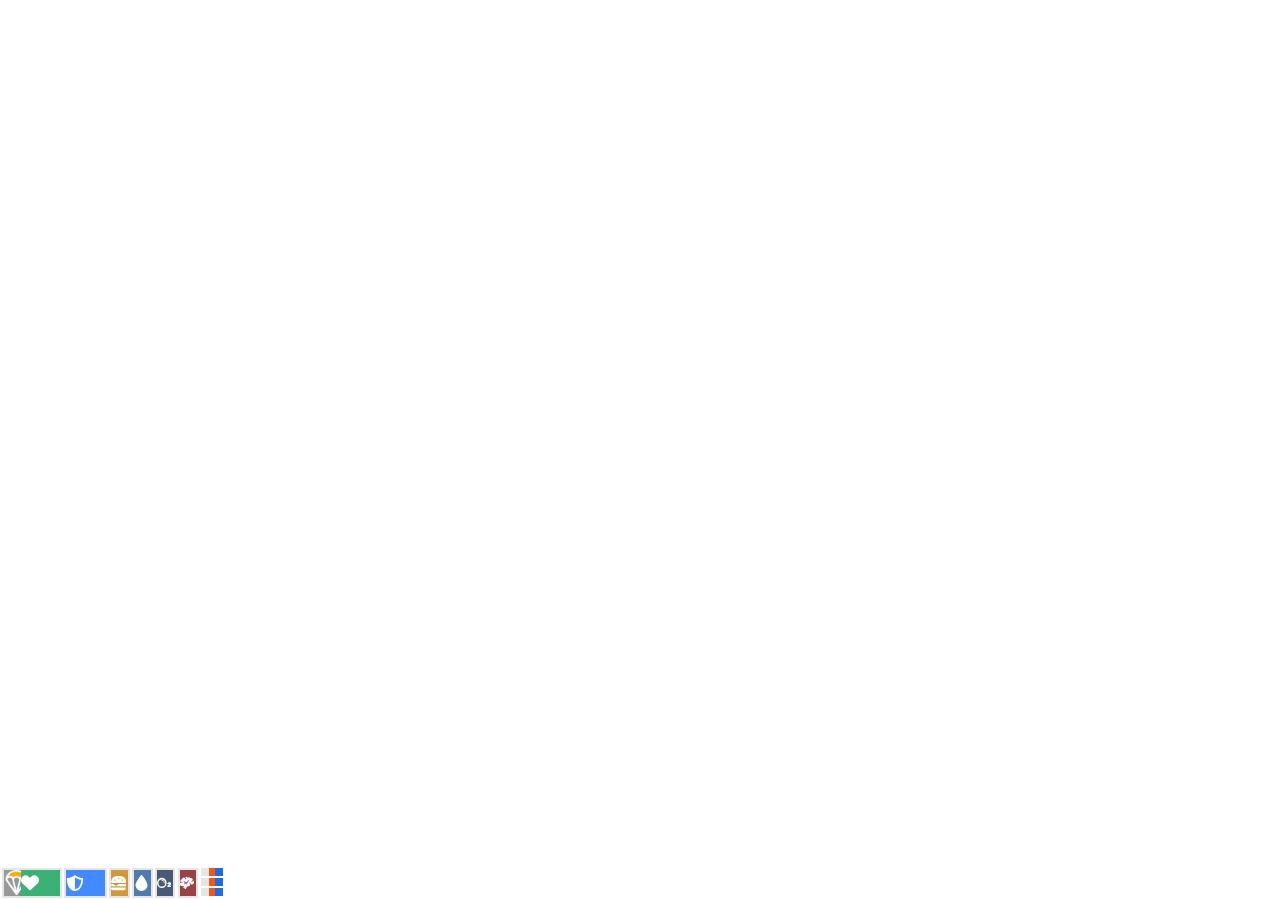
<file: carandplayerhud/html - Kopya/index.html>
<html>

<head>
    <script src="nui://game/ui/jquery.js" type="text/javascript"></script>
    <link href="styles.css" rel="stylesheet" type="text/css" />
</head>

<body>

    <div id="statusHud">
        <div id="varSetHealth" class="bar">
            <img class="barIcon" src="img/heart.svg"></img>
            <div class="progressBar"></div>
        </div>
        <div id="varSetArmor" class="bar">
            <img class="barIcon" src="img/shield.svg"></img>
            <div class="progressBar"></div>
        </div>
        <div id="varSetHunger" class="bar">
            <img class="barIcon" src="img/burger.svg"></img>
            <div class="progressBar"></div>
        </div>
        <div id="varSetThirst" class="bar">
            <img class="barIcon" src="img/water.svg"></img>
            <div class="progressBar"></div>
        </div>
        <div id="varSetOxy" class="bar">
            <img class="barIcon" src="img/oxygen.svg"></img>
            <div class="progressBar"></div>
        </div>
        <div id="varSetStress" class="bar">
            <img class="barIcon" src="img/stress.svg"></img>
            <div class="progressBar"></div>
        </div>
        <div id="varSetVoice" class="voice">
            <div class="voice3"></div>
            <div class="voice2"></div>
            <div class="voice1"></div>
        </div>
        <div id="varDev" class="dev">
            <div class="dev1"></div>
            <div class="dev1"></div>
            <div class="dev1"></div>
        </div>

        <div id="varDevDebug" class="devDebug">
            <div class="dev2"></div>
            <div class="dev2"></div>
            <div class="dev2"></div>
        </div>
    </div>
    
    <div id="parachute" class="bar">
        <img src="img/parachute.png" width="25px" height="25px"/>
    </div>
</body>

<script src="script.js" type="text/javascript"></script>
</html>
</file>
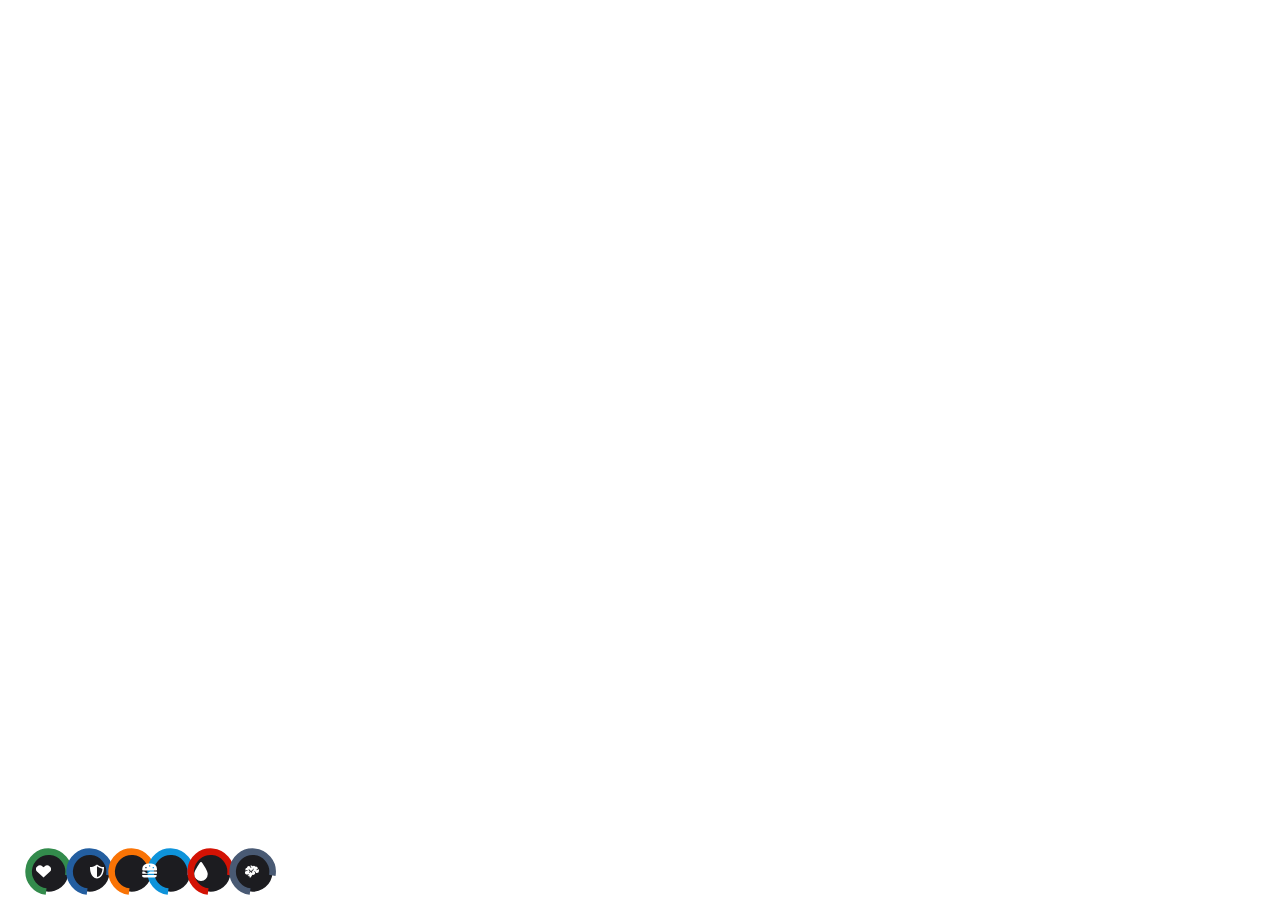
<file: carandplayerhud/html/index.html>
<html>

<head>
    <script src="nui://game/ui/jquery.js" type="text/javascript"></script>
    <link href="styles.css" rel="stylesheet" type="text/css"/>
</head>

<body>

    <div id="statusHud">
        <div class="barHealth">
            <svg width="53" height="53">
                <circle class="progress progress-health" stroke="#338b4c" stroke-width="6.6" style="stroke-opacity: 1;" fill="#1c1c20" r="20" cx="25" cy="25" stroke-dasharray="80 30" stroke-dashoffset="0"/>
            </svg>
            <img class="barIconHealth" src="img/heart.svg"></img>
        </div>
        <div class="bar">
            <svg width="53" height="53" style="position: relative; left:22px;">
                <circle class="progress progress-armor" stroke="#235ea0" stroke-width="6.6" style="stroke-opacity: 1;" fill="#1c1c20" r="20" cx="25" cy="25" stroke-dasharray="80 30" stroke-dashoffset="0"/>
            </svg>
            <img class="barIconArmor" src="img/shield.svg"></img>
        </div>
        <div class="bar">
            <svg width="53" height="53" style="position: relative; left:45px;">
                <circle class="progress progress-burger" stroke="#f97305" stroke-width="6.6" style="stroke-opacity: 1;" fill="#1c1c20" r="20" cx="25" cy="25" stroke-dasharray="80 30" stroke-dashoffset="0"/>
            </svg>
            <img class="barIconYemek" src="img/burger.svg"></img>
        </div>
        <div class="bar">
            <svg width="53" height="53" style="position: relative; left:66px;">
                <circle class="progress progress-water" stroke="#0e93da" stroke-width="6.6" style="stroke-opacity: 1;" fill="#1c1c20" r="20" cx="25" cy="25" stroke-dasharray="80 30" stroke-dashoffset="0"/>
            </svg>
            <img class="barIconSu" src="img/water.svg"></img>
        </div>
        <div class="bar">
            <svg width="53" height="53" style="position: relative; left:87px;">
                <circle class="progress progress-stress" stroke="#d31204" stroke-width="6.6" style="stroke-opacity: 1;" fill="#1c1c20" r="20" cx="25" cy="25" stroke-dasharray="80 30" stroke-dashoffset="0"/>
            </svg>
            <img class="barIconStress" src="img/brain.svg"></img>
        </div>
        <div id="varSetOxy" class="barOxy">
            <svg width="53" height="53" style="position: relative; left:110px;">
                <circle class="progress progress-oxygen" stroke="#495A74" stroke-width="6.6" style="stroke-opacity: 1;" fill="#1c1c20" r="20" cx="25" cy="25" stroke-dasharray="80 30" stroke-dashoffset="0"/>
            </svg>
            <img class="barIconOxy" src="img/oxygen.svg"></img>
        </div>
        <!-- <div id="varSetVoice" class="voice" style="position: relative; top: 10; left: 265;">
            <div class="voice3" style="position: relative; right: 3%;"></div>
            <div class="voice2" style="position: relative; right: 1%;"></div>
            <div class="voice1" style="position: relative; right: 3%;"></div>
        </div> -->
        <!-- <div id="varDev" class="dev" style="position: relative; bottom: 35; left: 234;">
            <div class="dev1"></div>
            <div class="dev1"></div>
            <div class="dev1"></div>
        </div>

        <div id="varDevDebug" class="devDebug" style="position: relative; bottom: 35; left: 234;">
            <div class="dev2"></div>
            <div class="dev2"></div>
            <div class="dev2"></div>
        </div> -->
    </div>
</body>

<script src="script.js" type="text/javascript"></script>
</html>
</file>
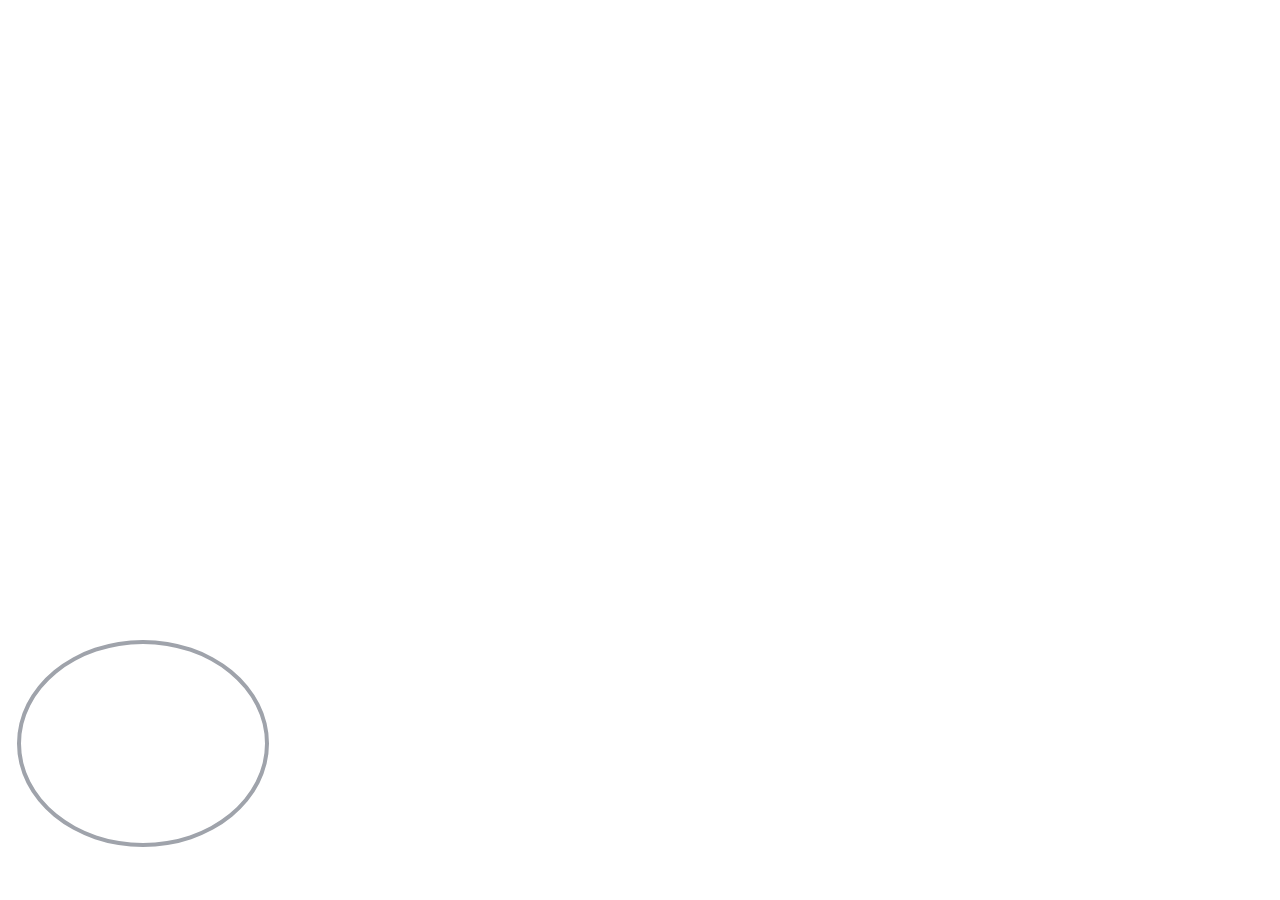
<file: ovalmap/hud.html>
<!DOCTYPE HTML>
<html>
	<head>
		<meta charset='utf-8'>
		<meta http-equiv='X-UA-Compatible' content="IE=edge">
		<meta name='viewport' content="width=device-width,initial-scale=1,minimum-scale=1,maximum-scale=1,user-scalable=no,viewport-fit=cover">
		<style type="text/css">
			.outline {
				position: fixed;
				bottom: 8vh;
				left: 1.1vh;
				/* overflow: hidden; */
				width: 29.529vh;
				text-align: center;
			}
			.mapborder {
				width: 27.100vh;
				height: 22.10vh;
				border: 4px solid #9fa3ab;
				border-radius: 50%;
				/* box-shadow: 0px 0px 16px rgba(0,0,0,0.5); */
				position: relative;
				top: 23px;
				display: inline-block;
			}
		</style>
	</head>
	<body>
		<div class="outline">
			<center>
				<div class="mapborder"></div>
			</center>
		</div>
	</body>
	<script src="nui://game/ui/jquery.js" type="text/javascript"></script>
	<script>
		$(function() {
			window.addEventListener("message", function(event) {
				var data = event.data;
				switch(data.action) {
					case "displayUI":
						$(".mapborder").fadeIn();
						break;
					case "hideUI":
						$(".mapborder").fadeOut();
						break;
				}
			});
		});
	</script>
</html>
</file>
<file: carandplayerhud/html - Kopya/styles.css>
#statusHud {
    width: 14%;
    position: absolute;
    bottom: 0.25%;
    left: 1.5%;
    /* border: 1px solid red; */
}



#varSetHealth {
    width: calc(25% - 4px - 1%);
    margin-left: 0px !important;
}

#varSetArmor {
    width: calc(25% - 4px - 1%);
}
#varSetHealth > .barIcon,
#varSetArmor > .barIcon {
    width: 10%;
}
#varSetHealth > .corners {
    width: calc(25% - 2px);
}
#varSetArmor > .corners {
    width: calc(25% - 4px - 0.5px);
}
#varSetStress {
    width: calc(12.5% - 4px - 1%);
    margin-right: 0px !important;
}

#varSetHealth > .progressBar {
    background: #3BB273; /* rgba(96, 236, 77,1) 100%); */
}
#varSetArmor > .progressBar {
    background: #418aff; /* rgba(65, 138, 255,1) 100%); */
}

#parachute {
    width:25px;
    height:25px;
    position:absolute;
    left:0px;
    margin-left:0px;
    border: 2px solid #E6E6E5;
    padding-left: 0px;
    padding: 0px;
    margin-right: 0px;
    margin-left: 2px;
    bottom: 0.25%;
}

.hidden {
    display: none;
}

.bar {
    background-color: rgba(0,0,0,0.4);
    width: calc(12.5% - 4px - 1%);
    min-height: 25.5px;
    float: left;

    /* padding: 2px; */
    border: 2px solid #E6E6E5;
    margin-right: 0.6%;
    margin-left: 0.6%;
}

.voice {
    position: absolute;
    left: 101.5%;
}
.voice > div {
    width: 4px;
    height: 4px;
    border: 2px solid #E6E6E5;
    background: #E6E6E5;
    /* background-color: rgba(0,0,0,0.4); */
    margin-bottom: 2px;
}

.talking > div {
    border: 2px solid yellow;
    background: yellow;
}

.transmitting > div {
    border: 2px solid red;
    background: red !important;
}

.dev {
    position: absolute;
    left: 105.7%;
}
.dev > div {
    width: 4px;
    height: 4px;
    border: 2px solid #F55713;
    background: #F55713;
    /* background-color: rgba(0,0,0,0.4); */
    margin-bottom: 2px;
}

.devDebug {
    position: absolute;
    left: 109.5%;
}
.devDebug > div {
    width: 4px;
    height: 4px;
    border: 2px solid #1B6CE6;
    background: #1B6CE6;
    /* background-color: rgba(0,0,0,0.4); */
    margin-bottom: 2px;
}

.progressBar {
    width: 100%;
    height: 25.5px;
    background: #4F7CAC;
    position: relative;
    bottom: 0;
    z-index: 98;
}
#varSetHunger > .progressBar {
    background: #D1993C;
}
#varSetOxy > .progressBar {
    background: #495A74;
}
#varSetStress > .progressBar {
    background: #984447;
}

.progressBar.colorBlind {
    width: 100%;
    height: 25.5px;
    background: #4F7CAC;
    position: relative;
    bottom: 0;
    z-index: 98;
}

.barIcon {
    width: calc(12.5% - 4px - 4px);
    height: 15.5px;
    padding-top: 5px;
    position: absolute;
    z-index: 99;
    /* padding: 5px; */
}

.corners {
    width: calc(12.5% - 4px);
    height: 29px;
    position: absolute;
    z-index: 100;
    margin: -2px;
    opacity: 0;
}

.danger {
    filter: brightness(0) saturate(100%) invert(23%) sepia(88%) saturate(7076%) hue-rotate(358deg) brightness(100%) contrast(122%);
}
.dangerGrad {
    background: rgb(207, 0, 0) !important;
}
</file>
<file: carandplayerhud/html/styles.css>
#statusHud {
    width: 14%;
    position: absolute;
    bottom: 0.25%;
    left: 1.5%;
    /* border: 1px solid red; */
}

.hidden {
    display: none;
}

.bar {
    width: calc(12.5% - 4px - 1%);
    min-height: 25.5px;
    float: left;


    margin-right: 0.6%;
    margin-left: 0.6%;
}

.barHealth {
    width: calc(12.5% - 4px - 1%);
    min-height: 25.5px;
    float: left;


    margin-right: 0.6%;
    margin-left: 0.6%;
}

.barOxy {
    width: calc(12.5% - 4px - 1%);
    min-height: 25.5px;
    float: left;


    margin-right: 0.6%;
    margin-left: 0.6%;
}


.voice {
    position: absolute;
    left: 101.5%;
}
.voice > div {
    width: 4px;
    height: 4px;
    border: 2px solid #E6E6E5;
    background: #E6E6E5;
    border-radius: 50%;
    /* background-color: rgba(0,0,0,0.4); */
    margin-bottom: 2px;
}

.talking > div {
    border: 2px solid yellow;
    background: yellow;
}

.dev {
    position: absolute;
    left: 105.7%;
}
.dev > div {
    width: 4px;
    height: 4px;
    border: 2px solid #F55713;
    background: #F55713;
    border-radius: 50%;
    /* background-color: rgba(0,0,0,0.4); */
    margin-bottom: 2px;
}

.devDebug {
    position: absolute;
    left: 109.5%;
}
.devDebug > div {
    width: 4px;
    height: 4px;
    border: 2px solid #1B6CE6;
    background: #1B6CE6;
    border-radius: 50%;
    margin-bottom: 2px;
}

.barIconHealth {
    position: relative;
    width: calc(12.5% - 4px - 4px);
	height: 18.5px;
    bottom: 7px;
    left: 17px;
    padding-bottom: 10px;
    position: absolute;
    z-index: 99;
}

.barIconArmor {
    position: relative;
    width: calc(12.5% - 4px - 4px);
	height: 18.5px;
    bottom: 17px;
    left: 70.5px;
    position: absolute;
    z-index: 99;
}

.barIconYemek {
    position: relative;
    width: calc(12.5% - 4px - 4px);
	height: 18.5px;
    bottom: 18px;
    left: 123px;
    position: absolute;
    z-index: 99;
}

.barIconSu {
    position: relative;
    width: calc(12.5% - 4px - 4px);
    height: 18.5px;
    bottom: 17px;
    left: 174.5px;
    position: absolute;
    z-index: 99;
}

.barIconOxy {
    position: relative;
    width: calc(12.5% - 4px - 4px);
	height: 18.5px;
    bottom: 18px;
    left: 279px;
    position: absolute;
    z-index: 99;
}

.barIconStress {
    position: relative;
    width: calc(12.5% - 4px - 4px);
	height: 18.5px;
    bottom: 17px;
    left: 225.5px;
    position: absolute;
    z-index: 99;
}

.corners {
    width: calc(12.5% - 4px);
    height: 29px;
    position: absolute;
    z-index: 100;
    margin: -2px;
    opacity: 0;
}

.danger {
    filter: brightness(0) saturate(100%) invert(23%) sepia(88%) saturate(7076%) hue-rotate(358deg) brightness(100%) contrast(122%);
}
.dangerGrad {
    background: rgb(207, 0, 0) !important;
}



@media(min-width:2100px){
	.stat,
	.stat .icon {
		height: 44px;
	}
}

@media(min-width:2200px){
	.stat,
	.stat .icon {
		height: 46px;
	}
	.status{
		width:280px;
	}
	.stat{
		width:251px;
	}
	.stat span {
		font-size: 14px;
		line-height: 15px;
		margin-top: 2px;
	}
}

@media(min-width:2300px){
	.stat,
	.stat .icon {
		height: 48px;
	}
}

@media(min-width:2400px){
	.stat,
	.stat .icon {
		height: 50px;
	}
	.status{
		width:300px;
	}
	.stat{
		width:271px;
	}
}

@media(min-width:2500px){
	.stat,
	.stat .icon {
		height: 52px;
	}
}


@media(max-width:1800px){
	.stat,
	.stat .icon {
		height: 38px;
	}
}

@media(max-width:1700px){
	.stat,
	.stat .icon {
		height: 36px;
	}
}

@media(max-width:1600px){
	.stat,
	.stat .icon {
		height: 34px;
	}
	.status{
		width:240px;
	}
	.stat{
		width:211px;
	}
	.stat span {
		font-size: 12px;
		line-height: 12px;
		margin-top: 2px;
	}
	.stat .icon img {
		margin-top: 2px;
	}
}

@media(max-width:1500px){
	.stat,
	.stat .icon {
		height: 32px;
	}
}

@media(max-width:1400px){
	.stat,
	.stat .icon {
		height: 30px;
	}
	.status{
		width:225px;
	}
	.stat{
		width:196px;
		margin-bottom: 4px;
	}
}

@media(max-width:1300px){
	.stat,
	.stat .icon {
		height: 28px;
	}
}

@media(max-width:1200px){
	.stat,
	.stat .icon {
		height: 26px;
	}
	.stat span{
		font-size:10px;
		line-height: 10px;
	}
	.status{
		width:200px;
	}
	.stat{
		width:171px;
	}
}

@media(max-width:1100px){
	.stat,
	.stat .icon {
		height: 24px;
	}
}

.progress {
	-webkit-transition: 0.35s stroke-dashoffset;
	-o-transition: 0.35s stroke-dashoffset;
	transition: 0.35s stroke-dashoffset;
	-webkit-transform: rotate(140deg);
	-ms-transform: rotate(140deg);
	transform: rotate(140deg);
	-webkit-transform-origin: 50% 50%;
	-ms-transform-origin: 50% 50%;
	transform-origin: 50% 50%;
}

.backgroundCircle, .outer {
	-webkit-transform: rotate(-180deg);
	-ms-transform: rotate(-180deg);
	transform: rotate(-180deg);
	-webkit-transform-origin: 50% 50%;
	-ms-transform-origin: 50% 50%;
	transform-origin: 50% 50%;
}
</file>
